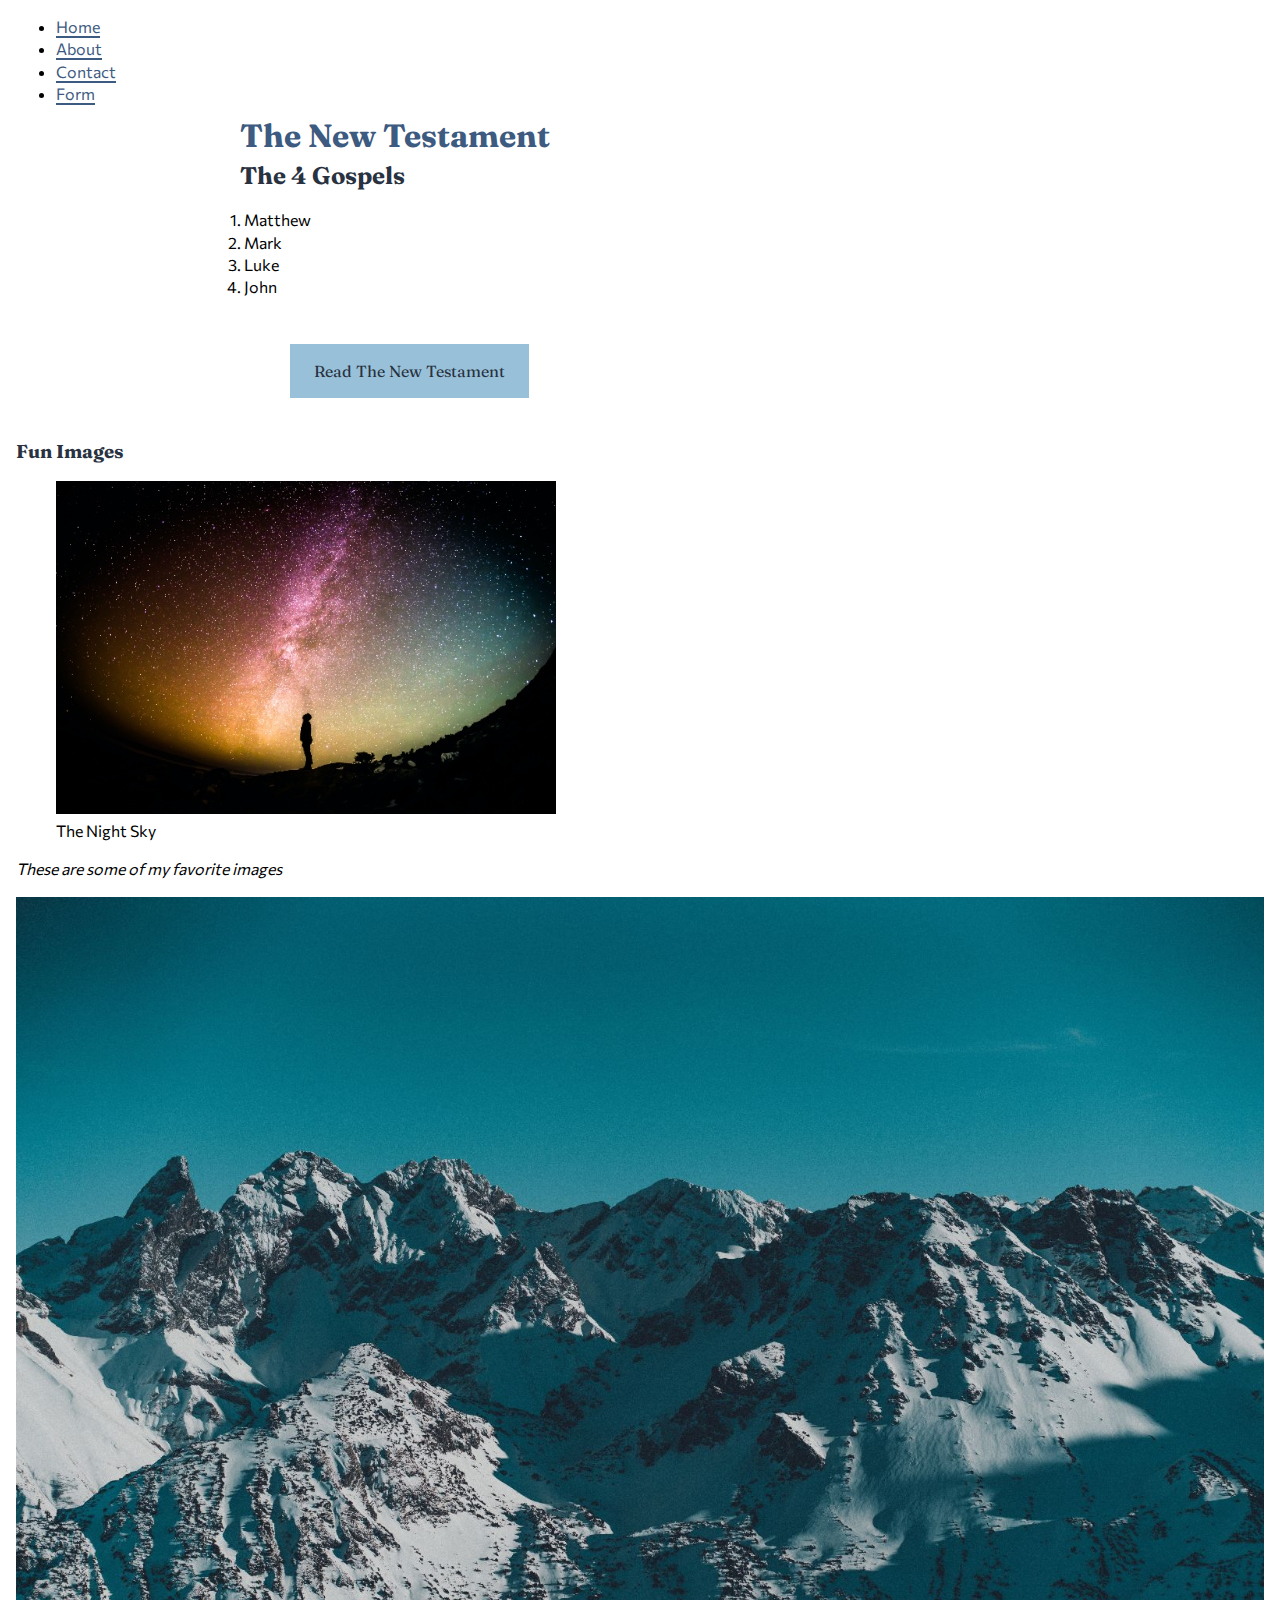
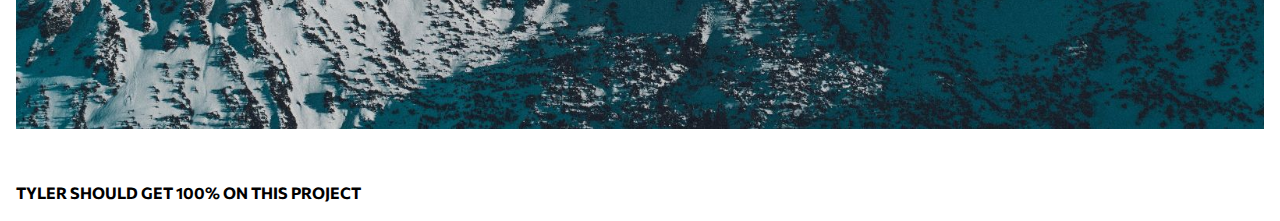
<file: index.html>
<!DOCTYPE html>
<html lang="en">

<head>

    <meta charset="UTF-8">
    <meta http-equiv="X-UA-Compatible" content="IE=edge">
    <meta name="viewport" content="width=device-width, initial-scale=1.0">
    <meta name="description" content="This is a website for Tyler Sheffield's New Testament Project">
    <meta property="og:title" content="Tyler's New Testament Project" />
    <meta property="og:description" content="This is a website for Tyler Sheffield's New Testament Project" />
    <meta property="og:image" content="images/biblencross.svg">
    <meta property="og:type" content="website" />
    <meta property="og:url" content="https://tbsheff.github.io/NewTestamentPage/" />
    <meta property="og:site_name" content="The New Testament" />
    <link rel="apple-touch-icon" sizes="180x180" href="./apple-touch-icon.png">
    <link rel="icon" type="image/png" sizes="32x32" href="./favicon-32x32.png">
    <link rel="icon" type="image/png" sizes="16x16" href="./favicon-16x16.png">
    <link rel="manifest" href="./site.webmanifest">
    <link rel="shortcut icon" href="./favicon.ico">
    <link rel="stylesheet" href="Styles/normalize.css">
    <link rel="preconnect" href="https://fonts.googleapis.com">
    <link rel="preconnect" href="https://fonts.gstatic.com" crossorigin>
    <link
        href="https://fonts.googleapis.com/css2?family=Commissioner:wght@400;700&family=Fraunces:ital,wght@0,400;0,700;1,400&display=swap"
        rel="stylesheet">
    <link rel="stylesheet" href="Styles/main.css">
    <meta name="msapplication-TileColor" content="#da532c">
    <meta name="msapplication-config" content="./browserconfig.xml">
    <meta name="theme-color" content="#ffffff">
    <title>The New Testament</title>
</head>

<body>
    <nav>
        <ul>
            <li><a>Home</a></li>
            <li><a href="about">About</a></li>
            <li><a href="contact">Contact</a></li>
            <li><a href="form">Form</a></li>
        </ul>
    </nav>
    <main>
        <article>
            <h1>The New Testament</h1>
            <h2>The 4 Gospels</h2>

            <ol>
                <li>Matthew</li>
                <li>Mark</li>
                <li>Luke</li>
                <li>John</li>
            </ol>
            <a class="button" href="https://www.churchofjesuschrist.org/study/scriptures/nt?lang=eng" target="_blank"
                rel="noopener">Read The New Testament</a>
        </article>
    </main>
    <aside>
        <h3>Fun Images</h3>
        <figure> <img src="images/nightsky.jpg" alt="Night Sky">
            <figcaption>The Night Sky</figcaption>
        </figure>
        <p><em>These are some of my favorite images</em></p>
        <picture>
            <source srcset="images/mountain1600.jpg" media="(min-width: 901px)">
            <source srcset="images/mountain900.jpg" media="(min-width: 401px)">
            <source srcset="images/mountain400.jpg" media="(max-width: 400px)">

            <img src="/images/mountain900.jpg" alt="Mountain Landscape">
        </picture>
    </aside>


    <footer>
        <p><strong>TYLER SHOULD GET 100% ON THIS PROJECT</strong></p>
    </footer>
</body>

</html>
</file>
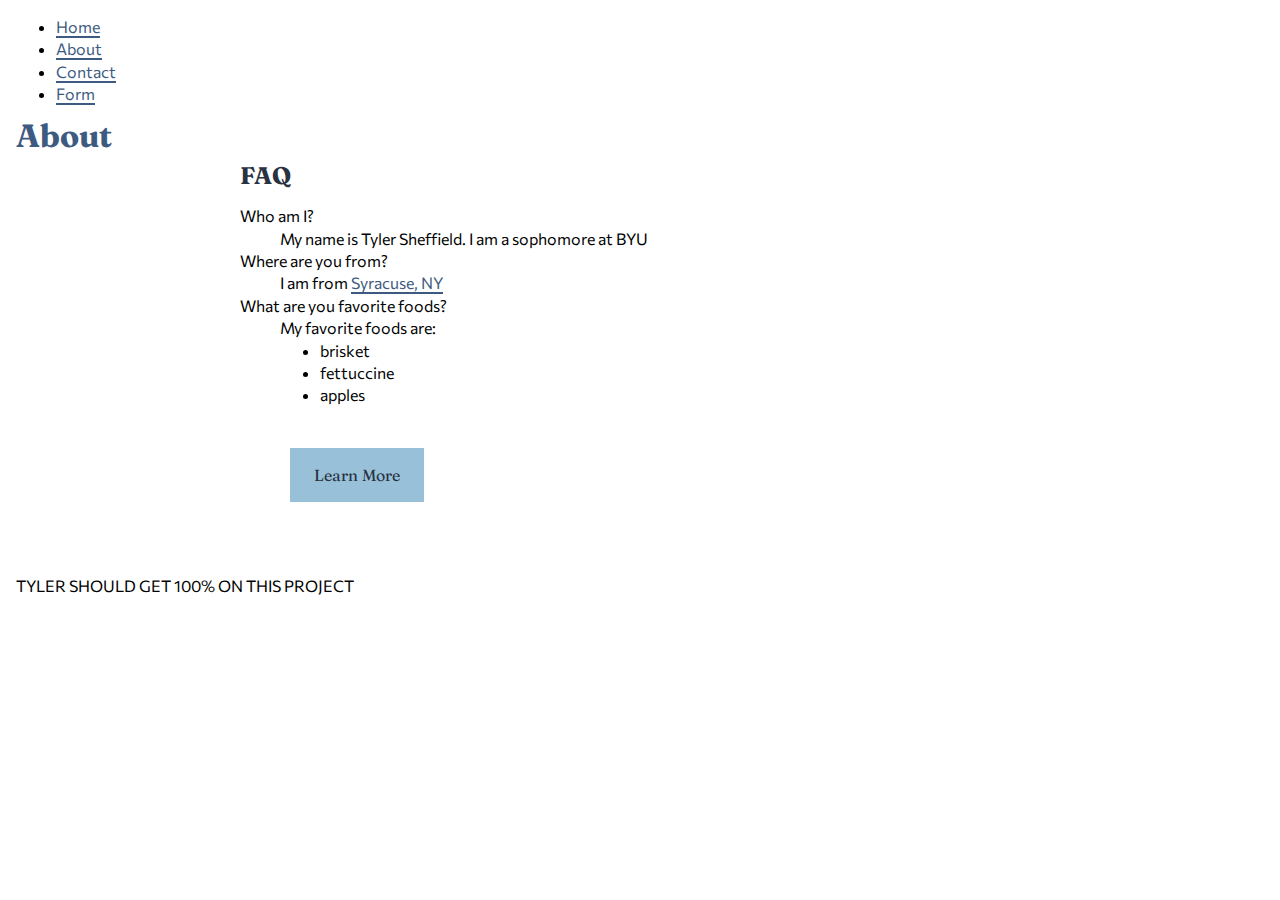
<file: about/index.html>
<!DOCTYPE html>
<html lang="en">

<head>
    <meta charset="UTF-8">
    <meta http-equiv="X-UA-Compatible" content="IE=edge">
    <meta name="viewport" content="width=device-width, initial-scale=1.0">
    <meta name="description" content="This is a website for Tyler Sheffield's New Testament Project">
    <meta property="og:title" content="Tyler's New Testament Project" />
    <meta property="og:description" content="This is a website for Tyler Sheffield's New Testament Project" />
    <meta property="og:image" content="../images/biblencross.svg">
    <meta property="og:type" content="website" />
    <meta property="og:url" content="https://tbsheff.github.io/NewTestamentPage/" />
    <meta property="og:site_name" content="The New Testament" />
    <link rel="apple-touch-icon" sizes="180x180" href="../apple-touch-icon.png">
    <link rel="icon" type="image/png" sizes="32x32" href="../favicon-32x32.png">
    <link rel="icon" type="image/png" sizes="16x16" href="../favicon-16x16.png">
    <link rel="manifest" href="../site.webmanifest">
    <link rel="shortcut icon" href="../favicon.ico">
    <link rel="stylesheet" href="../Styles/normalize.css">
    <link rel="preconnect" href="https://fonts.googleapis.com">
    <link rel="preconnect" href="https://fonts.gstatic.com" crossorigin>
    <link
        href="https://fonts.googleapis.com/css2?family=Commissioner:wght@400;700&family=Fraunces:ital,wght@0,400;0,700;1,400&display=swap"
        rel="stylesheet">
    <link rel="stylesheet" href="../Styles/main.css">
    <meta name="msapplication-TileColor" content="#da532c">
    <meta name="msapplication-config" content="../browserconfig.xml">
    <meta name="theme-color" content="#ffffff">
    <title>About </title>
</head>

<body>
    <nav>
        <ul>
            <li><a href="../">Home</a></li>
            <li><a>About</a></li>
            <li><a href="../contact">Contact</a></li>
            <li><a href="../form">Form</a></li>
        </ul>
    </nav>
    <h1>About</h1>
    <main>
        <article>
            <h2>FAQ</h2>
            <dl>
                <dt>
                    Who am I?
                </dt>
                <dd>My name is Tyler Sheffield. I am a sophomore at BYU</dd>
                <dt>Where are you from?</dt>
                <dd>I am from <a href="https://goo.gl/maps/FftPrsbkxceLrB8Q7">Syracuse, NY</a>
                </dd>
                <dt>What are you favorite foods?</dt>
                <dd>My favorite foods are:
                    <ul>
                        <li>brisket</li>
                        <li>fettuccine</li>
                        <li>apples</li>
                    </ul>
                </dd>
            </dl>
            <a class="button">Learn More</a>
        </article>
    </main>
    <footer>
        <p>TYLER SHOULD GET 100% ON THIS PROJECT</p>
    </footer>
</body>

</html>
</file>
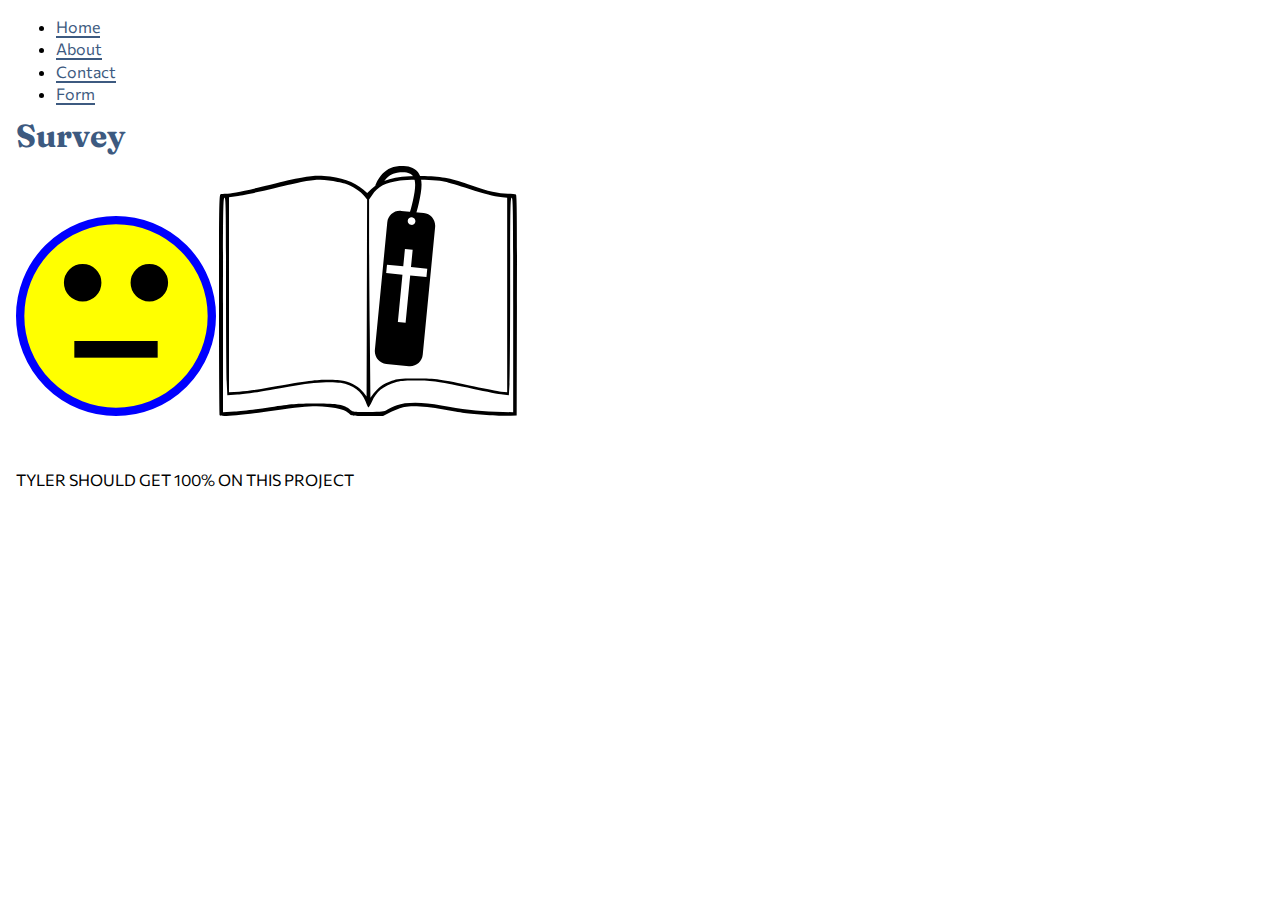
<file: form/index.html>
<!DOCTYPE html>
<html lang="en">

<head>
    <meta charset="UTF-8">
    <meta http-equiv="X-UA-Compatible" content="IE=edge">
    <meta name="viewport" content="width=device-width, initial-scale=1.0">
    <meta name="description" content="This is a website for Tyler Sheffield's New Testament Project">
    <meta property="og:title" content="Tyler's New Testament Project" />
    <meta property="og:description" content="This is a website for Tyler Sheffield's New Testament Project" />
    <meta property="og:image" content="../images/biblencross.svg">
    <meta property="og:type" content="website" />
    <meta property="og:url" content="https://tbsheff.github.io/NewTestamentPage/" />
    <meta property="og:site_name" content="The New Testament" />
    <link rel="apple-touch-icon" sizes="180x180" href="../apple-touch-icon.png">
    <link rel="icon" type="image/png" sizes="32x32" href="../favicon-32x32.png">
    <link rel="icon" type="image/png" sizes="16x16" href="../favicon-16x16.png">
    <link rel="manifest" href="../site.webmanifest">
    <link rel="shortcut icon" href="../favicon.ico">
    <link rel="stylesheet" href="../Styles/normalize.css">
    <link rel="preconnect" href="https://fonts.googleapis.com">
    <link rel="preconnect" href="https://fonts.gstatic.com" crossorigin>
    <link
        href="https://fonts.googleapis.com/css2?family=Commissioner:wght@400;700&family=Fraunces:ital,wght@0,400;0,700;1,400&display=swap"
        rel="stylesheet">
    <link rel="stylesheet" href="../Styles/main.css">
    <meta name="msapplication-TileColor" content="#da532c">
    <meta name="msapplication-config" content="../browserconfig.xml">
    <meta name="theme-color" content="#ffffff">
    <title>Form </title>
</head>

<body>
    <nav>
        <ul>
            <li><a href="../">Home</a></li>
            <li><a href="../about">About</a></li>
            <li><a href="../contact">Contact</a></li>
            <li><a>Form</a></li>
        </ul>
    </nav>


    <h1>Survey</h1>
    <svg viewbox="0 0 120 120" width="200" height="200">

        <circle cx="60" cy="60" r="57.5" stroke="blue" fill="yellow" stroke-width="5" />
        <circle cx="40" cy="40" r="10" stroke="black" fill="black" stroke-width="2.5" />
        <circle cx="80" cy="40" r="10" stroke="black" fill="black" stroke-width="2.5" />
        <rect x="35" y="75" width="50" height="10" />

    </svg>
    <img src="../images/biblencross.svg" alt="Bible and Cross">
    <footer>
        <p>TYLER SHOULD GET 100% ON THIS PROJECT</p>
    </footer>
</body>

</html>
</file>
<file: Styles/main.css>
:root {
    --burnt-sierra: #ee6c4d;
    --slate: #293241;
    --pale-cerulean: #98c1d9;
    --prussian-blue: #3d5a80;
}

.button {
    display: inline-block;
    text-align: center;
    background-color: var(--pale-cerulean);
    color: var(--slate);
    padding: 1em 1.5em;
    border: 1px solid #000;
    cursor: pointer;
    font-family: 'Fraunces', serif;
    margin-left: 50px;
    margin-top: 25px;
    margin-bottom: 25px;
    text-decoration: none;
    border: none;
}

.button:hover {
    background-color: var(--burnt-sierra);
    color: var(--slate);
    padding: 0.8em 1.25em;
    text-decoration: none;
    border: none;

}

p {
    font-family: 'Commissioner', sans-serif;
    color: 555;
}

article {
    font-family: 'Commissioner', sans-serif;
    color: 555;
}

picture img {
    width: 100%;
    margin-left: none;
    padding-left: none;
}

body {
    font-family: 'Commissioner', sans-serif;
    color: 555;
    line-height: 1.4rem;
    padding-left: 1rem;
    padding-right: 1rem;
}

h1 {
    font-family: 'Fraunces', serif;
    color: var(--prussian-blue);
    line-height: 1.1rem;
}

h2 {
    font-family: 'Fraunces', serif;
    color: var(--slate);
    line-height: 1.2rem;
}

h3 {
    font-family: 'Fraunces', serif;
    color: var(--slate);
    line-height: 1.3rem;
}

a {
    border-bottom: 2px solid var(--prussian-blue);
    font-size: 1em;
    transition: all 0.25s linear;
    position: relative;
    text-decoration: none;
    padding-bottom: -3px;
    color:var(--prussian-blue)
}

a::before {
    content: "";
    display: block;
    width: 100%;
    height: 2px;
    background-color: var(--burnt-sierra);
    position: absolute;
    left: 0;
    bottom: -2px;
    transform-origin: left;
    transform: scale(0);
    transition: 0.25s linear; 
}

a:hover::before {
    transform: scale(1);
}

ol {
    padding: 4px;
}

main{
    margin: 0 auto;
    padding: 0 1rem;
    max-width: 50rem;
}

head{
    padding-right: 1rem;
    padding-left: 1rem;
}

footer{
    margin-top: 3rem;
}
</file>
